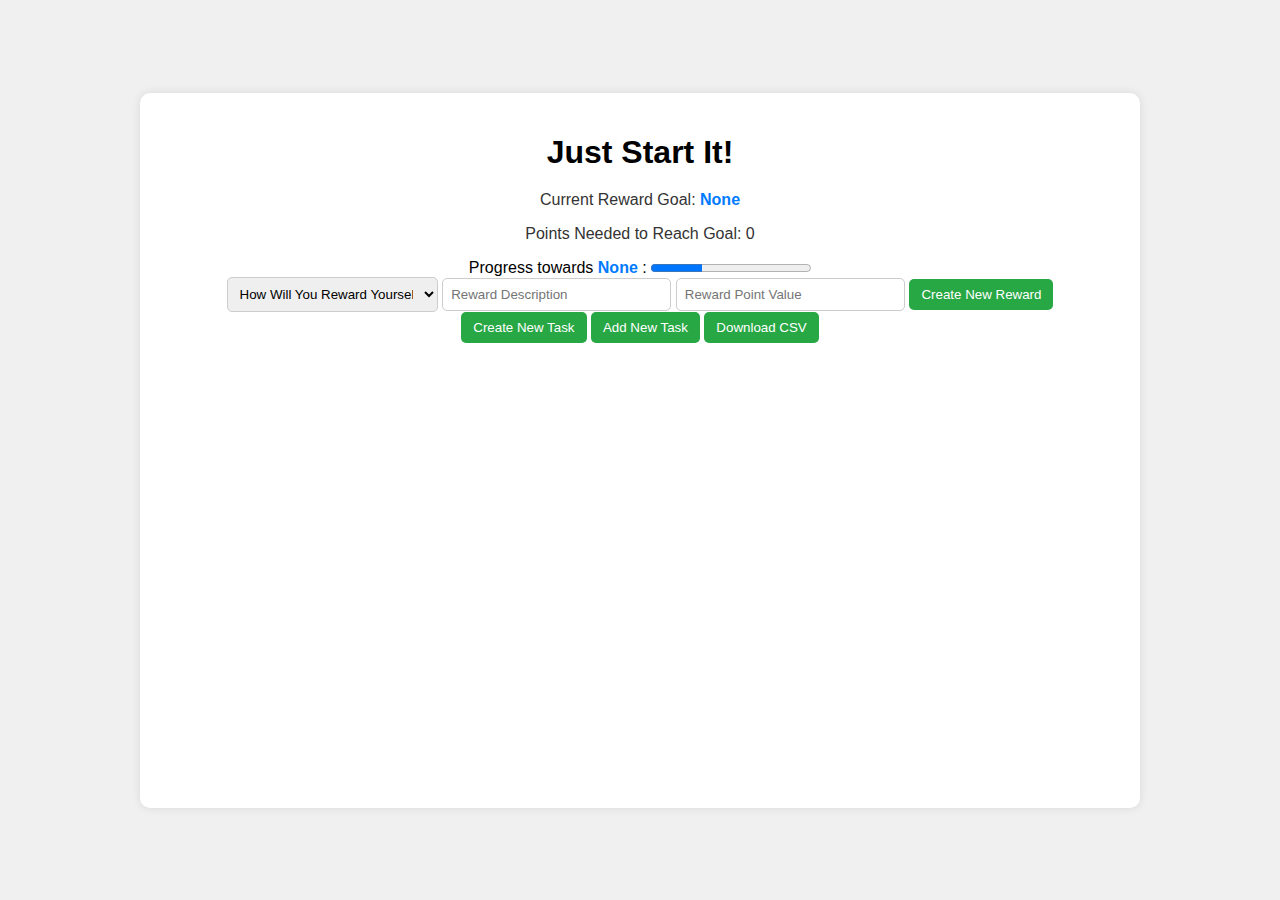
<file: src/index.html>
<!DOCTYPE html>
<html lang="en">
<head>
    <meta charset="UTF-8">
    <meta name="viewport" content="width=device-width, initial-scale=1.0">
    <title>To-Do List</title>
    <link rel="stylesheet" href="style.css">
</head>
<body>
    <div class="container">
        <h1>Just Start It!</h1>
        <div class = "reward-section">
            <p id="output">Current Reward Goal: <span id="selected-value">None</span></p>
            <p id="output">Points Needed to Reach Goal: <span id="points">0</span></p>
            <div>
                <label for="file">Progress towards <span id="selected-value">None</span> :</label>
                <progress id="file" value="32" max="100"> 32% </progress>
            </div>
            <select id="dropdown">
                <option value="" disabled selected>How Will You Reward Yourself?</option>
                <option value="option1">Bubble Tea</option>
                <option value="option2">Watch a Movie</option>
                <option value="option3">1 hour Video Game Session</option>
            </select>

            
    
            <!-- Input field and button to add new items -->
            <input type="text" id="new-item" placeholder="Reward Description">
            <input type="text" id="new-item" placeholder="Reward Point Value">
            <button id="add-btn">Create New Reward</button>
    
            <!-- Error message for invalid input -->
            <p id="error-msg" class="hidden">Please enter a valid item!</p>
        </div>
        <button id="create-new-task-btn">Create New Task</button>
        <div id="input-area" class = "hidden">
            <label>
                <div> 
                    <ul class= "task-creation" id="task-creation">
                        <li>Task Description</li>
                        <li>Difficulty</li>
                        <li>Urgency</li>
                        <li>Status</li>
                        <li>Start Date</li>
                        <li>End Date</li>
                    </ul>
                </div>
            </label>
            <div class="input-row">
                <input type="text" placeholder="Task Description" class="task-input">
                <select class="difficulty-select">
                    <option value="" disabled selected>Select Difficulty</option>
                    <option value="easy">Easy</option>
                    <option value="medium">Medium</option>
                    <option value="hard">Hard</option>
                </select>
                <select class="urgency-select">
                    <option value="" disabled selected>Select Urgency</option>
                    <option value="urgent">Urgent</option>
                    <option value="non-urgent">Non-Urgent</option>
                </select>
                <select class="status">
                    <option value="" disabled selected>Select Status</option>
                    <option value="not-started">Not Started</option>
                    <option value="in-progress">In Progress</option>
                    <option value="completed">Completed</option>
                </select>
                <input type="date" class="start-date-input">
                <input type="date" class="end-date-input">
                <button class ="save-task">Save Task</button>
                <button class="remove-btn">Remove</button>
            </div>
        </div>

        <!-- Buttons to add more inputs and download CSV -->
        <button id="add-row-btn">Add New Task</button>
        <button id="download-btn">Download CSV</button>

        <!-- Error message for invalid input -->
        <p id="error-msg" class="hidden">Please enter valid data in all fields!</p>
        </div>
        <!-- <form id="todo-form">
            <input type="text" id="new-task" placeholder="Add a new task" required>
            <button type="submit">Add Task</button>
        </form> -->
        <ul id="todo-list"></ul>
    </div>

    <script src="script.js"></script>
</body>
</html>
</file>
<file: src/style.css>
body {
  font-family: Arial, sans-serif;
  background-color: #f0f0f0;
  display: flex;
  justify-content: center;
  align-items: center;
  height: 100vh;
  margin: 0;
}

.container {
  background-color: white;
  padding: 20px;
  border-radius: 10px;
  box-shadow: 0 0 10px rgba(0, 0, 0, 0.1);
  width: 75%;
  height: 75%;
  text-align: center;
}
/* select {
  width: 100%;
  padding: 10px;
  border-radius: 5px;
  border: 1px solid #ccc;
  margin-bottom: 20px;
  font-size: 16px;
} */

h1 {
  margin-bottom: 20px;
}

form {
  display: flex;
  justify-content: space-between;
}

.input-row {
    display: flex;
    justify-content: space-between;
    margin-bottom: 10px;
}

input[type="text"], select, input[type="date"] {
    padding: 8px;
    width: 22%;
    border-radius: 5px;
    border: 1px solid #ccc;
}


button {
  padding: 8px 12px;
  background-color: #28a745;
  color: white;
  border: none;
  border-radius: 5px;
  cursor: pointer;
}

button:hover {
  background-color: #218838;
}

ul {
  list-style: none;
  padding: 0;
  margin-top: 20px;
}

ul.task-creation {
    list-style: none;

    li {
        background-color: #177345;
        color: white;
        display: inline-block;
        margin-bottom: 10px;
        padding: 5px 45px;
        border-radius: 5px;
        padding: 8px;
        width: 12%;
        border: 1px solid #ccc;
    }
  }


li {
  background-color: #e9ecef;
  margin-bottom: 10px;
  padding: 10px;
  border-radius: 5px;
  display: flex;
  justify-content: space-between;
  align-items: center;
}

li.completed {
  text-decoration: line-through;
  color: gray;
}

.delete-btn {
  background-color: #dc3545;
  color: white;
  border: none;
  border-radius: 5px;
  cursor: pointer;
  padding: 5px 10px;
}

.delete-btn:hover {
  background-color: #c82333;
}


#output {
    margin-top: 10px;
    color: #333;
}

#selected-value {
    font-weight: bold;
    color: #007bff;
}

#error-msg {
    color: red;
    font-size: 14px;
}

.hidden {
    display: none;
}
</file>
